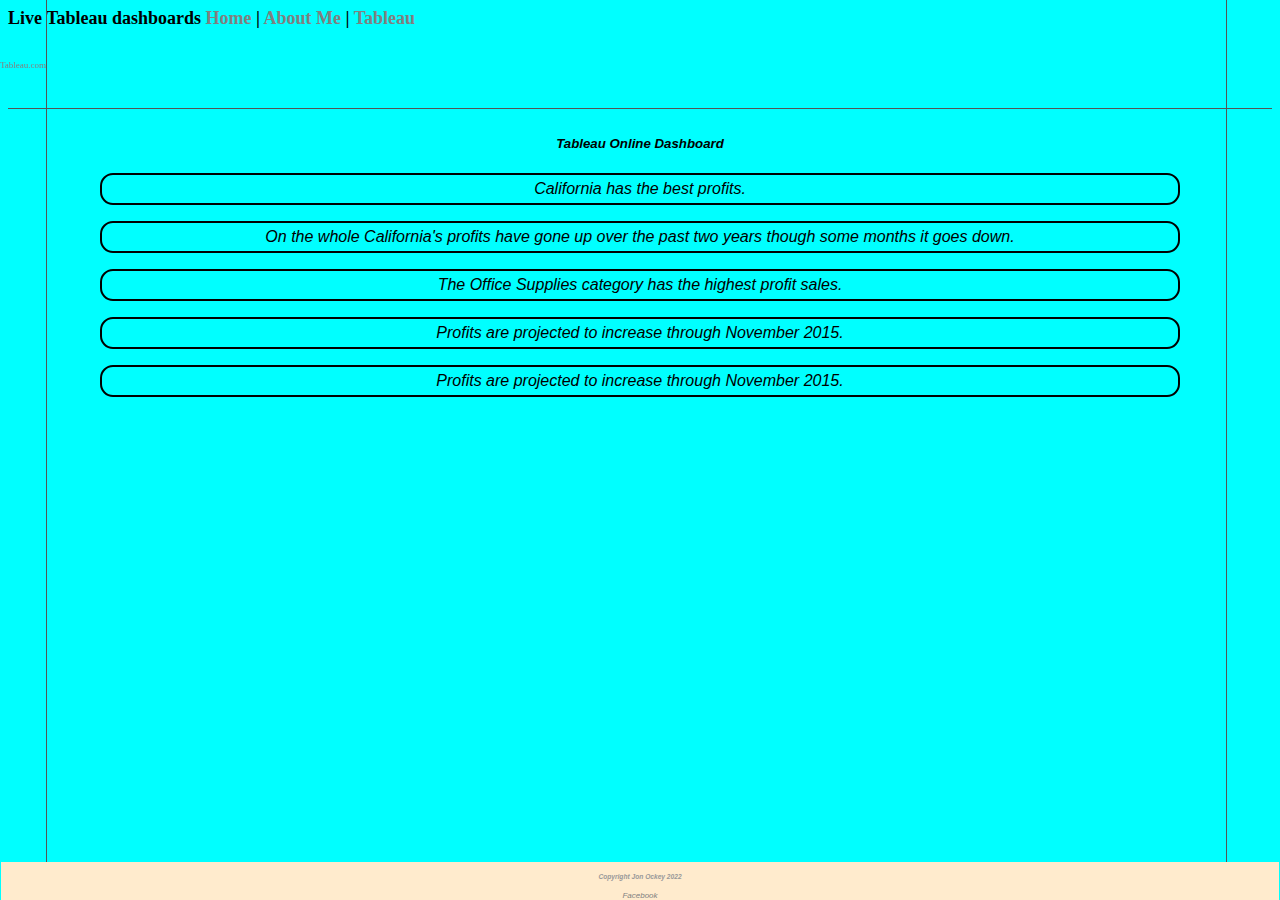
<file: HTML/Tableau.html>
<!--Jon Ockey last edit was June 12th 2022-->
<!DOCTYPE html>
<html lang="en">
<head>
    <meta charset="UTF-8">
    <meta http-equiv="X-UA-Compatible" content="IE=edge">
    <meta name="viewport" content="width=device-width, initial-scale=1.0">
    <title>Tableau</title>
    <link href="../Styles/Mystyles.css" rel="stylesheet"  type="text/css">
</head>
<body class="tableaubackground">
    <div class="common header">
        Live Tableau dashboards
        <span class="subheader">
            <a href="../index.html" id="#top">Home</a> |  
            <a href="about.html">About Me</a> |
            <a href="#">Tableau</a>
        </span>
    </div>
    <br><br>
    <div class="common leftmenu">
        <br><br><br><br><br><br>
        <a href="https://www.tableau.com/">Tableau.com</a> <br>
    </div>

    <div class="mainbody">
    <h5> Tableau Online Dashboard</h5>
    <div class='tableauPlaceholder' id='viz1655075301204' style='position: relative'><noscript><a href='#'><img alt='Sheet 1 ' src='https:&#47;&#47;public.tableau.com&#47;static&#47;images&#47;Jo&#47;JonOckeyTableauprojectforwebsite&#47;Sheet1&#47;1_rss.png' style='border: none' /></a></noscript><object class='tableauViz'  style='display:none;'>
        <param name='host_url' value='https%3A%2F%2Fpublic.tableau.com%2F' /> 
        <param name='embed_code_version' value='3' /> <param name='site_root' value='' />
        <param name='name' value='JonOckeyTableauprojectforwebsite&#47;Sheet1' />
        <param name='tabs' value='no' /><param name='toolbar' value='yes' />
        <param name='static_image' value='https:&#47;&#47;public.tableau.com&#47;static&#47;images&#47;Jo&#47;JonOckeyTableauprojectforwebsite&#47;Sheet1&#47;1.png' /> 
        <param name='animate_transition' value='yes' /><param name='display_static_image' value='yes' />
        <param name='display_spinner' value='yes' /><param name='display_overlay' value='yes' />
        <param name='display_count' value='yes' /><param name='language' value='en-US' /></object></div>                <script type='text/javascript'>                    var divElement = document.getElementById('viz1655075301204');                    var vizElement = divElement.getElementsByTagName('object')[0];                    vizElement.style.width='100%';vizElement.style.height=(divElement.offsetWidth*0.75)+'px';                    var scriptElement = document.createElement('script');                    scriptElement.src = 'https://public.tableau.com/javascripts/api/viz_v1.js';                    vizElement.parentNode.insertBefore(scriptElement, vizElement);                </script>
        <p>California has the best profits.</p>
    <div class='tableauPlaceholder' id='viz1655075669115' style='position: relative'><noscript><a href='#'><img alt='Sheet 2 ' src='https:&#47;&#47;public.tableau.com&#47;static&#47;images&#47;Jo&#47;JonOckeyTableauprojectforwebsite2&#47;Sheet2&#47;1_rss.png' style='border: none' /></a></noscript><object class='tableauViz'  style='display:none;'>
        <param name='host_url' value='https%3A%2F%2Fpublic.tableau.com%2F' /> 
        <param name='embed_code_version' value='3' /> <param name='site_root' value='' />
        <param name='name' value='JonOckeyTableauprojectforwebsite2&#47;Sheet2' />
        <param name='tabs' value='no' /><param name='toolbar' value='yes' />
        <param name='static_image' value='https:&#47;&#47;public.tableau.com&#47;static&#47;images&#47;Jo&#47;JonOckeyTableauprojectforwebsite2&#47;Sheet2&#47;1.png' /> 
        <param name='animate_transition' value='yes' /><param name='display_static_image' value='yes' />
        <param name='display_spinner' value='yes' /><param name='display_overlay' value='yes' />
        <param name='display_count' value='yes' />
        <param name='language' value='en-US' /></object>
    </div>                <script type='text/javascript'>                    var divElement = document.getElementById('viz1655075669115');                    var vizElement = divElement.getElementsByTagName('object')[0];                    vizElement.style.width='100%';vizElement.style.height=(divElement.offsetWidth*0.75)+'px';                    var scriptElement = document.createElement('script');                    scriptElement.src = 'https://public.tableau.com/javascripts/api/viz_v1.js';                    vizElement.parentNode.insertBefore(scriptElement, vizElement);                </script>
    <p>On the whole California's profits have gone up over the past two years though some months it goes down.</p>
    <div class='tableauPlaceholder' id='viz1655075802246' style='position: relative'><noscript><a href='#'><img alt='Sheet 3 ' src='https:&#47;&#47;public.tableau.com&#47;static&#47;images&#47;Jo&#47;JonOckeyTableauprojectforwebsite3&#47;Sheet3&#47;1_rss.png' style='border: none' /></a></noscript><object class='tableauViz'  style='display:none;'>
        <param name='host_url' value='https%3A%2F%2Fpublic.tableau.com%2F' /> 
        <param name='embed_code_version' value='3' /> <param name='site_root' value='' />
        <param name='name' value='JonOckeyTableauprojectforwebsite3&#47;Sheet3' />
        <param name='tabs' value='no' /><param name='toolbar' value='yes' />
        <param name='static_image' value='https:&#47;&#47;public.tableau.com&#47;static&#47;images&#47;Jo&#47;JonOckeyTableauprojectforwebsite3&#47;Sheet3&#47;1.png' /> 
        <param name='animate_transition' value='yes' /><param name='display_static_image' value='yes' />
        <param name='display_spinner' value='yes' /><param name='display_overlay' value='yes' />
        <param name='display_count' value='yes' /><param name='language' value='en-US' /></object></div>                <script type='text/javascript'>                    var divElement = document.getElementById('viz1655075802246');                    var vizElement = divElement.getElementsByTagName('object')[0];                    vizElement.style.width='100%';vizElement.style.height=(divElement.offsetWidth*0.75)+'px';                    var scriptElement = document.createElement('script');                    scriptElement.src = 'https://public.tableau.com/javascripts/api/viz_v1.js';                    vizElement.parentNode.insertBefore(scriptElement, vizElement);                </script>
    <p>The Office Supplies category has the highest profit sales.</p>
    <div class='tableauPlaceholder' id='viz1655075916462' style='position: relative'><noscript><a href='#'><img alt='Sheet 4 ' src='https:&#47;&#47;public.tableau.com&#47;static&#47;images&#47;Jo&#47;JonOckeyTableauprojectforwebsite4&#47;Sheet4&#47;1_rss.png' style='border: none' /></a></noscript><object class='tableauViz'  style='display:none;'><param name='host_url' value='https%3A%2F%2Fpublic.tableau.com%2F' /> 
        <param name='embed_code_version' value='3' /> 
        <param name='site_root' value='' />
        <param name='name' value='JonOckeyTableauprojectforwebsite4&#47;Sheet4' />
        <param name='tabs' value='no' />
        <param name='toolbar' value='yes' />
        <param name='static_image' value='https:&#47;&#47;public.tableau.com&#47;static&#47;images&#47;Jo&#47;JonOckeyTableauprojectforwebsite4&#47;Sheet4&#47;1.png' /> 
        <param name='animate_transition' value='yes' />
        <param name='display_static_image' value='yes' />
        <param name='display_spinner' value='yes' />
        <param name='display_overlay' value='yes' />
        <param name='display_count' value='yes' />
        <param name='language' value='en-US' /></object></div>                <script type='text/javascript'>                    var divElement = document.getElementById('viz1655075916462');                    var vizElement = divElement.getElementsByTagName('object')[0];                    vizElement.style.width='100%';vizElement.style.height=(divElement.offsetWidth*0.75)+'px';                    var scriptElement = document.createElement('script');                    scriptElement.src = 'https://public.tableau.com/javascripts/api/viz_v1.js';                    vizElement.parentNode.insertBefore(scriptElement, vizElement);                </script>
        <p>Profits are projected to increase through November 2015.</p>
        <div class="common rightmenu"></div>
        <p>Profits are projected to increase through November 2015.</p>
        <div class="common footer">
            <h5>Copyright Jon Ockey 2022</h5>
            <div class="footlink"> 
                <a href="https://www.facebook.com/jon.ockey">Facebook</a>
            </div>
        </div>
    </body>
</html>
</file>
<file: Styles/Mystyles.css>
.red_text {
    color:red;
    font-size: 28px;
    font-family: Georgia, 'Times New Roman', Times, serif;
}

a {
color: gray;
text-decoration: none;
}

a:hover{
color:blue;
font-size: 32px;
text-decoration: underline;

}

.img_container{
    width: 50vw;
    margin-left:auto;
    margin-right:auto;
}

p{
    border: 2px solid black;
    padding: 5px;
    border-radius: 13px;
}

.blue_text{
    color:blue;
}

.header_div{
    width:85vw;
    height:150px;

    background-color: silver;
}

.body_div{
    width: 75vw;
    height:auto;
    border: 3px solid salmon;
    border-radius: 4px;
    margin-left: auto;
    margin-right: auto;
    padding: 25px;
}

.header {
    left: 53px;
    top: 0px;
    right: 53px;
    height: 100px;
    z-index: 2;
    border-bottom: solid 1px #555555;
    font-size: 18px;
    font-weight: bold;
    
}

.leftmenu {
    top: 0px;
    bottom: 0px;
    left: 0px;
    width: 53;
    z-index: 0;
    border-right: solid 1px #555555;
    position: fixed;
    font-size: 9px;
}

.mainbody {
    top: 114px;
    bottom: 64px;
    left: 100px;
    right: 100px;
    text-align: center;
    position: absolute;
    font-family: 'Trebuchet MS', 'Lucida Sans Unicode', 'Lucida Grande', 'Lucida Sans', Arial, sans-serif;
    font-style: italic;
}

.rightmenu {
    top: 0px;
    bottom: 0px;
    right: 0px;
    width: 53px;
    border-left: solid 1px #555555;
    position: fixed;
    z-index: 0;
}

.footer {
    bottom: 0px;
    height: 50;
    right: 1px;
    left: 1px;
    font-size: 8px;
    color: #999999;
    text-align: center;
    position: fixed;
    z-index: 1;
    background-color: blanchedalmond;
}



.rightmenu {
    top: 0px;
    bottom: 0px;
    right: 0px;
    width: 53px;
    border-left: solid 1px #555555;
    position: fixed;
    z-index: 0;
}

.homebackground{
    background-color: rgb(227, 210, 210);
}

.aboutbackground{
    background-color: #BAB86C;
}

.tableaubackground{
    background-color:aqua;
}

.footer_div{
    background-color: aquamarine;
    text-align:center;
    width:100vw;
    height: 70px;
    border-top: 3px solid black;
}

.nav_div{
    height: 25px;
    border: 3px solid salmon;
    border-radius:4px;
    padding:4px;
    float: right;
    margin-right: 5px;
    margin-top: 5px;
    width:20vw;

}

.nav_link:hover{
    font-size:12px;
}
</file>
